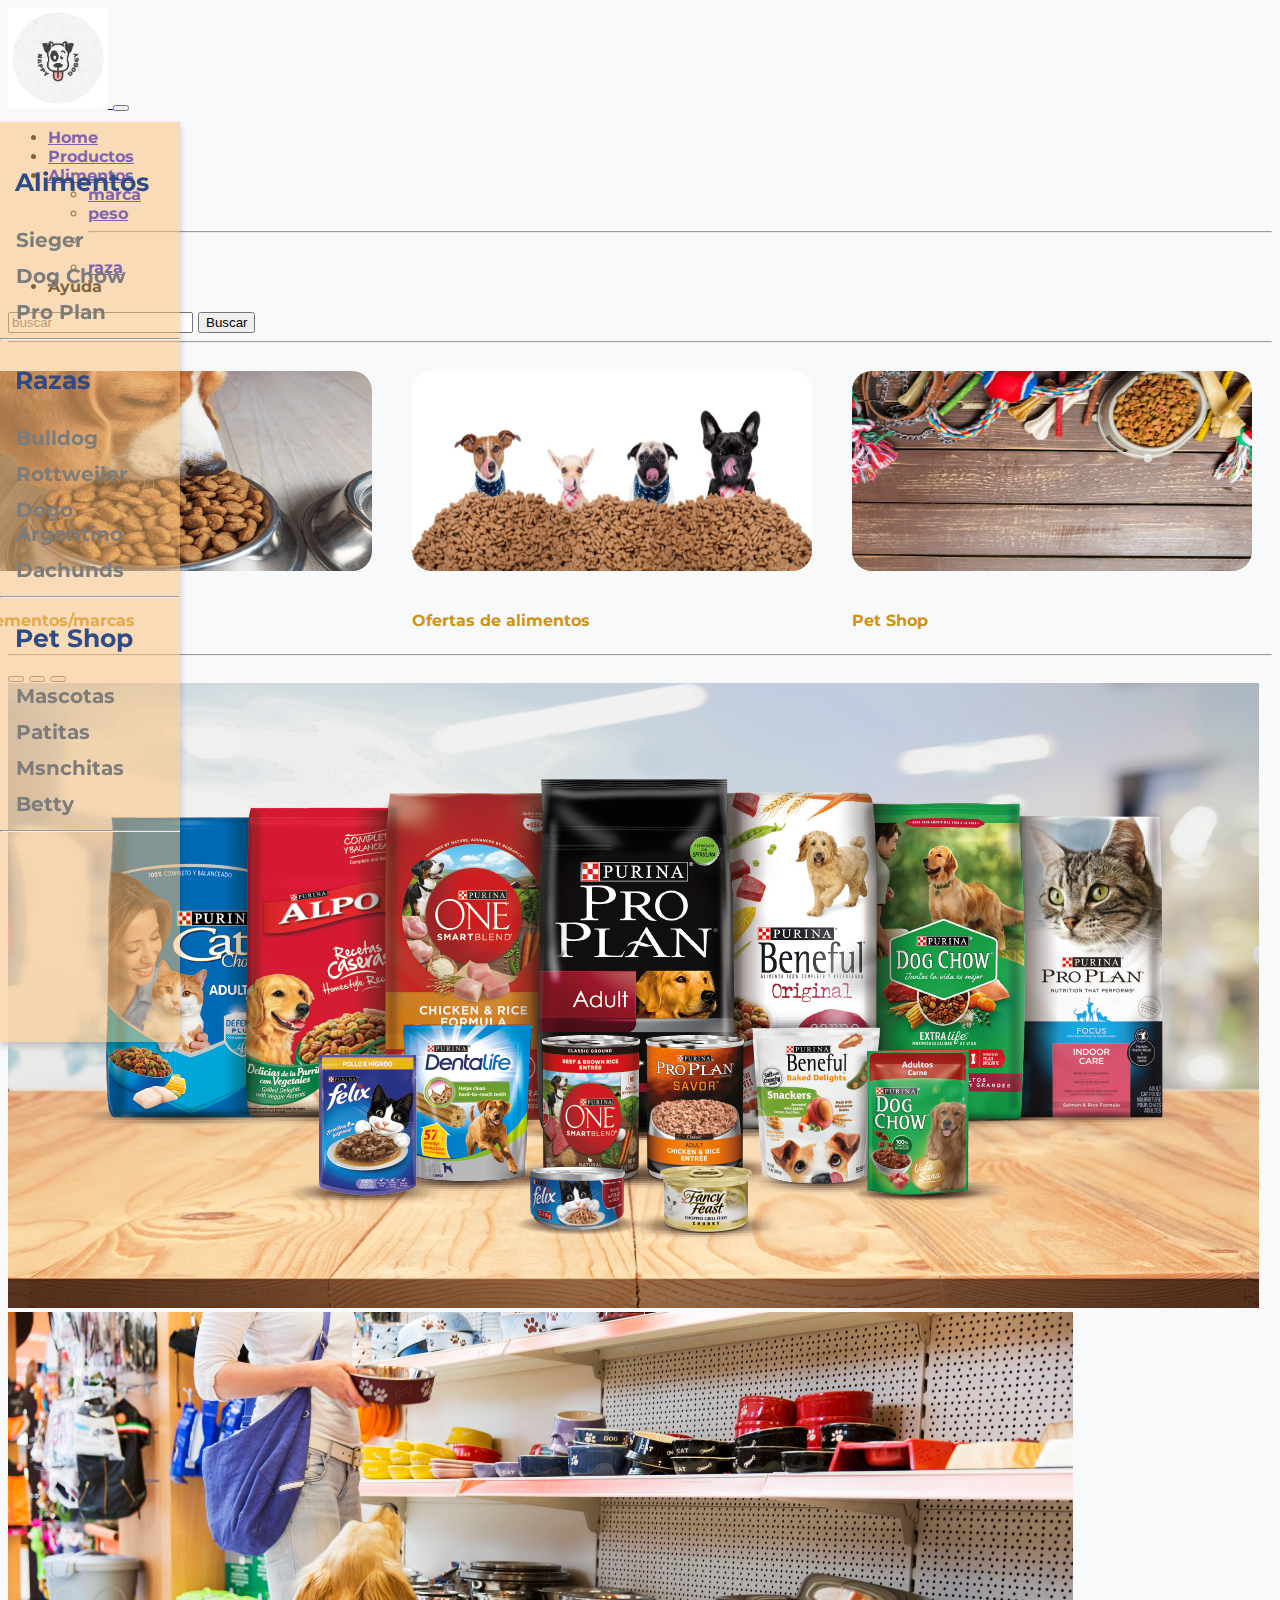
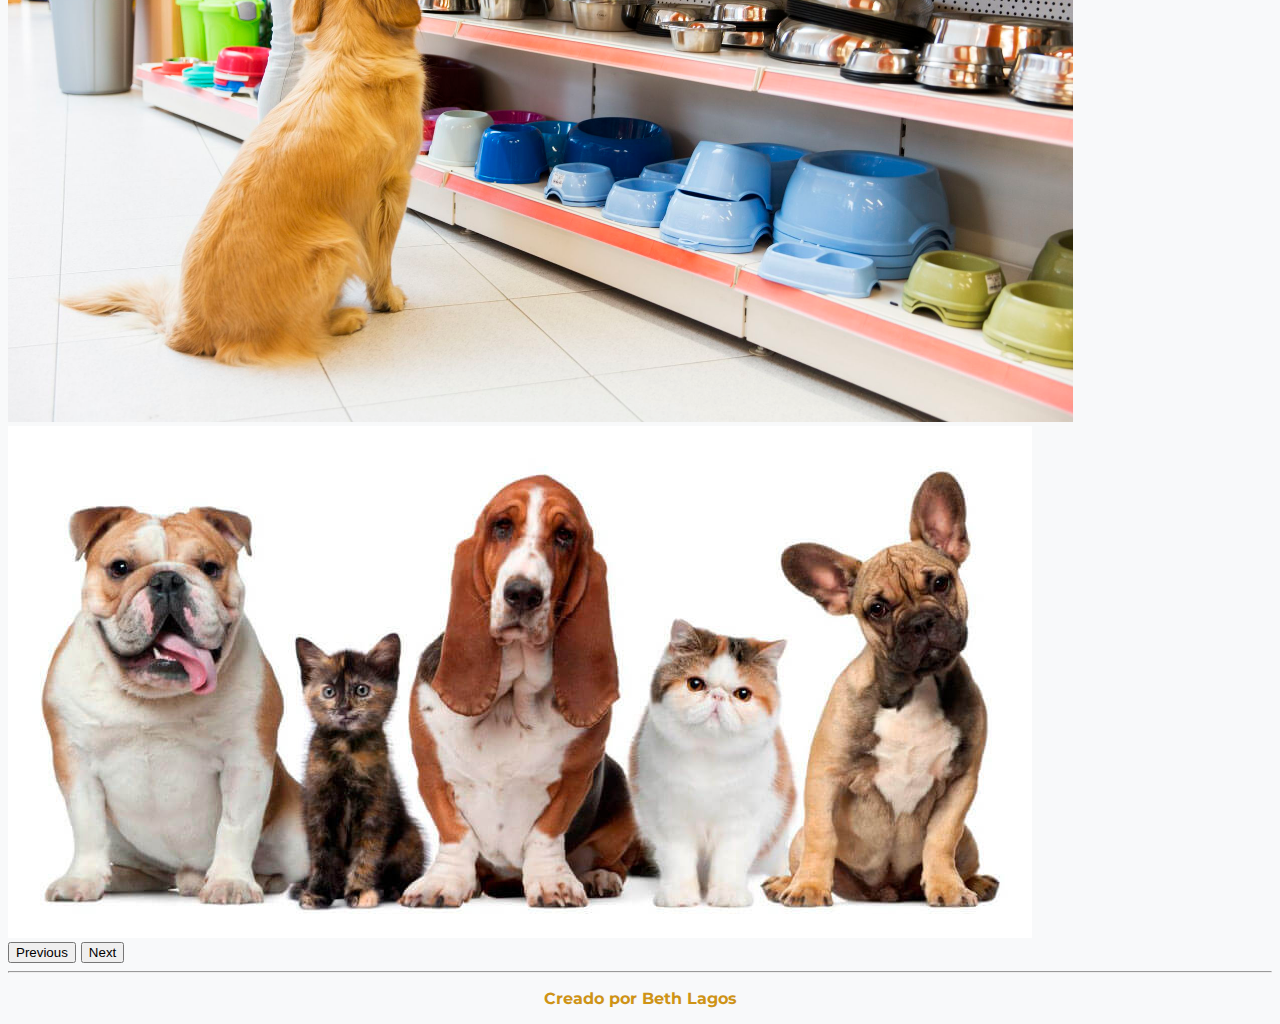
<file: index.html>
<!DOCTYPE html>
<html lang="en">
  <head>
    <meta charset="utf-8" />
    <meta name="viewport" content="width=device-width, initial-scale=1" />
    <link rel="preconnect" href="https://fonts.googleapis.com" />
    <link rel="preconnect" href="https://fonts.gstatic.com" crossorigin />
    <link
      href="https://fonts.googleapis.com/css2?family=Montserrat:ital,wght@0,200;1,300&family=Roboto:ital@1&display=swap"
      rel="stylesheet"
    />
    <link
      href="https://cdn.jsdelivr.net/npm/bootstrap@5.1.3/dist/css/bootstrap.min.css"
      rel="stylesheet"
      integrity="sha384-1BmE4kWBq78iYhFldvKuhfTAU6auU8tT94WrHftjDbrCEXSU1oBoqyl2QvZ6jIW3"
      crossorigin="anonymous"
    />
    <link rel="stylesheet" href="css/estilos.css" />
    <title>Pet Shop</title>
  </head>
  <body>
    <header>
      <nav class="navbar navbar-expand-lg navbar-light bg-light">
        <div class="container-fluid">
          <a class="navbar-brand" href="index.html">
            <img src="img/logoo.jpg" alt="logo" width="100" height="100" />
          </a>
          <button
            class="navbar-toggler"
            type="button"
            data-bs-toggle="collapse"
            data-bs-target="#navbarSupportedContent"
            aria-controls="navbarSupportedContent"
            aria-expanded="false"
            aria-label="Toggle navigation"
          >
            <span class="navbar-toggler-icon"></span>
          </button>
          <div class="collapse navbar-collapse" id="navbarSupportedContent">
            <ul class="navbar-nav me-auto mb-2 mb-lg-0">
              <li class="nav-item">
                <a class="nav-link active" aria-current="page" href="#">Home</a>
              </li>
              <li class="nav-item">
                <a class="nav-link" href="productos.html">Productos</a>
              </li>
              <li class="nav-item dropdown">
                <a
                  class="nav-link dropdown-toggle"
                  href="#"
                  id="navbarDropdown"
                  role="button"
                  data-bs-toggle="dropdown"
                  aria-expanded="false"
                >
                  Alimentos
                </a>
                <ul class="dropdown-menu" aria-labelledby="navbarDropdown">
                  <li><a class="dropdown-item" href="#">marca</a></li>
                  <li><a class="dropdown-item" href="#">peso</a></li>
                  <li><hr class="dropdown-divider" /></li>
                  <li>
                    <a class="dropdown-item" href="#">raza</a>
                  </li>
                </ul>
              </li>
              <li class="nav-item">
                <a class="nav-link disabled">Ayuda</a>
              </li>
            </ul>
            <form class="d-flex">
              <input
                class="form-control me-2"
                type="search"
                placeholder="buscar"
                aria-label="buscar"
              />
              <button class="btn btn-outline-success" type="submit">
                Buscar
              </button>
            </form>
          </div>
        </div>
      </nav>
      <!-- <a href="index.html" class="logo"
        ><img class="logo" src="../img/logoo.jpg" alt="logo"
      /></a>
      <nav class="nav">
        <ul class="nav_menu">
          <li class="nav_link">
            <a href="index.html">Home</a>
          </li>
          <li class="nav_link">
            <a href="productos.html">Productos</a>
          </li>
          <li class="nav_link">
            <a href="quienessomos.html">Quienes somos</a>
          </li>
          <li class="nav_link">
            <a href="contacto.html">Contacto</a>
          </li>
          <li class="nav_link">
            <a href="ofertas.html">Ofertas</a>
          </li>
        </ul>
      </nav> -->
    </header>
    <hr />
    <!-- barra fija de busqueda -->
    <div class="sidenav">
      <p class="textoAlimentos" href="#">Alimentos</p>
      <a href="#">Sieger</a>
      <a href="#">Dog Chow</a>
      <a href="#">Pro Plan</a>
      <hr />
      <p class="textoAlimentos" href="#">Razas</p>
      <a href="#">Bulldog</a>
      <a href="#">Rottweiler</a>
      <a href="#">Dogo Argentino</a>
      <a href="#">Dachunds</a>
      <hr />
      <p class="textoAlimentos" href="#">Pet Shop</p>
      <a href="#">Mascotas</a>
      <a href="#">Patitas</a>
      <a href="#">Msnchitas</a>
      <a href="#">Betty</a>
      <hr />
    </div>

    <!-- CONTENIDO DE LA PAGINA -->
    <div class="bordesRedondo">
      <div>
        <img src="img/alimentos.jpeg" />
        <div class="textoAlim">
          <p>Aliementos/marcas</p>
        </div>
      </div>
      <div>
        <img src="img/ofertas.jpeg" />
        <div class="textoOfer">
          <p>Ofertas de alimentos</p>
        </div>
      </div>
      <div>
        <img src="img/petshop.jpeg" />
        <div class="textoPet">
          <p>Pet Shop</p>
        </div>
      </div>
    </div>
    <hr />
    <!-- carrusel -->
    <div
      id="carouselExampleIndicators"
      class="carousel slide"
      data-bs-ride="carousel"
    >
      <div class="carousel-indicators">
        <button
          type="button"
          data-bs-target="#carouselExampleIndicators"
          data-bs-slide-to="0"
          class="active"
          aria-current="true"
          aria-label="Slide 1"
        ></button>
        <button
          type="button"
          data-bs-target="#carouselExampleIndicators"
          data-bs-slide-to="1"
          aria-label="Slide 2"
        ></button>
        <button
          type="button"
          data-bs-target="#carouselExampleIndicators"
          data-bs-slide-to="2"
          aria-label="Slide 3"
        ></button>
      </div>
      <div class="carousel-inner">
        <div class="carousel-item active">
          <img src="img/alimentosvarios.png" class="d-block w-100" alt="..." />
        </div>
        <div class="carousel-item">
          <img
            src="img/petshop1.jpeg"
            class="d-block w-100"
            style="height: 710px"
            alt="..."
          />
        </div>
        <div class="carousel-item">
          <img src="img/razas.jpeg" class="d-block w-100" alt="..." />
        </div>
      </div>
      <button
        class="carousel-control-prev"
        type="button"
        data-bs-target="#carouselExampleIndicators"
        data-bs-slide="prev"
      >
        <span class="carousel-control-prev-icon" aria-hidden="true"></span>
        <span class="visually-hidden">Previous</span>
      </button>
      <button
        class="carousel-control-next"
        type="button"
        data-bs-target="#carouselExampleIndicators"
        data-bs-slide="next"
      >
        <span class="carousel-control-next-icon" aria-hidden="true"></span>
        <span class="visually-hidden">Next</span>
      </button>
    </div>
    <footer>
      <hr />
      <p style="text-align: center">Creado por Beth Lagos</p>
    </footer>
    <script
      src="https://cdn.jsdelivr.net/npm/bootstrap@5.1.3/dist/js/bootstrap.bundle.min.js"
      integrity="sha384-ka7Sk0Gln4gmtz2MlQnikT1wXgYsOg+OMhuP+IlRH9sENBO0LRn5q+8nbTov4+1p"
      crossorigin="anonymous"
    ></script>
  </body>
</html>
</file>
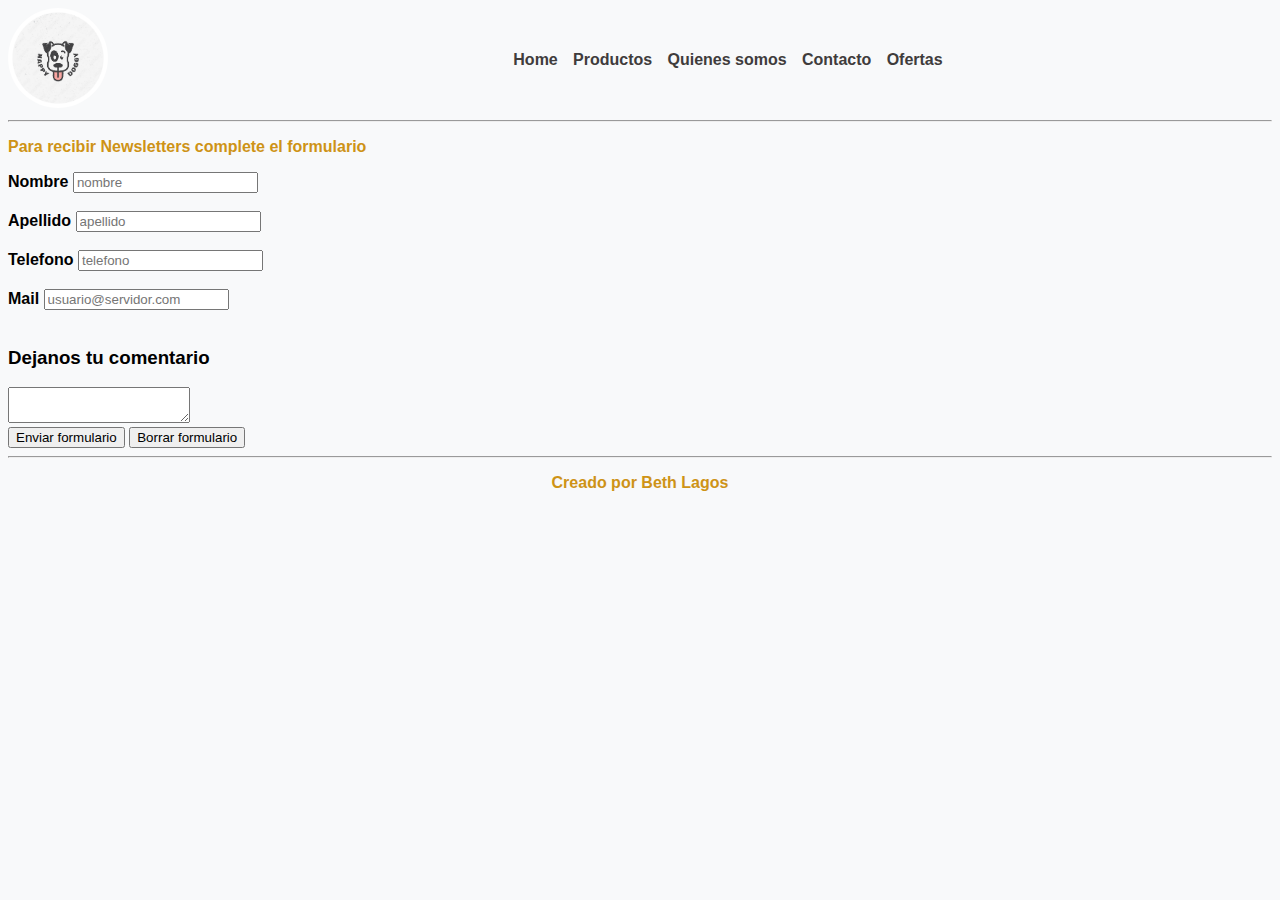
<file: contacto.html>
<!DOCTYPE html>
<html lang="en">
  <head>
    <meta charset="UTF-8" />
    <meta http-equiv="X-UA-Compatible" content="IE=edge" />
    <meta name="viewport" content="width=device-width, initial-scale=1.0" />
    <link rel="stylesheet" href="../css/estilos.css">
    <title>Pet Shop</title>
  </head>
  <body>
    <header class="header">
      <a href="index.html" class="logo"
        ><img class="logo" src="../img/logoo.jpg" alt="logo"
      /></a>
      <nav class="nav">
        <!-- lista no ordenada -->

        <ul class="nav_menu">
          <li class="nav_link">
            <a href="index.html">Home</a>
          </li>
          <li class="nav_link">
            <a href="productos.html">Productos</a>
          </li>
          <li class="nav_link">
            <a href="quienessomos.html">Quienes somos</a>
          </li>
          <li class="nav_link">
            <a href="contacto.html">Contacto</a>
          </li>
          <li class="nav_link">
            <a href="ofertas.html">Ofertas</a>
          </li>
        </ul>
      </nav>
    </header>
    <hr />
      <!-- practicando formularios -->
            <p>Para recibir Newsletters complete el formulario</p>
      <form action="servidor.php"method="post">
          <label for="nombre">Nombre</label>
          <input type="text" name="nombre" placeholder="nombre"><br><br>
          <label for="apellido">Apellido</label>
          <input type="text" lname="Apellido" placeholder="apellido"><br><br>
          <label for="telefono">Telefono</label>
          <input type="text" phone="telefono" placeholder="telefono"><br><br>
          <label for="mail">Mail</label>
          <input type="text" mail="mail" placeholder="usuario@servidor.com"><br><br>
          <h3>Dejanos tu comentario</h3>
          <textarea name="cometario"></textarea><br>
          <input type="submit" value="Enviar formulario">
          <input type="reset" value="Borrar formulario">
          <footer>
            <hr />
            <p style="text-align: center">Creado por Beth Lagos</p>
          </footer>
</body>
</html>
</file>
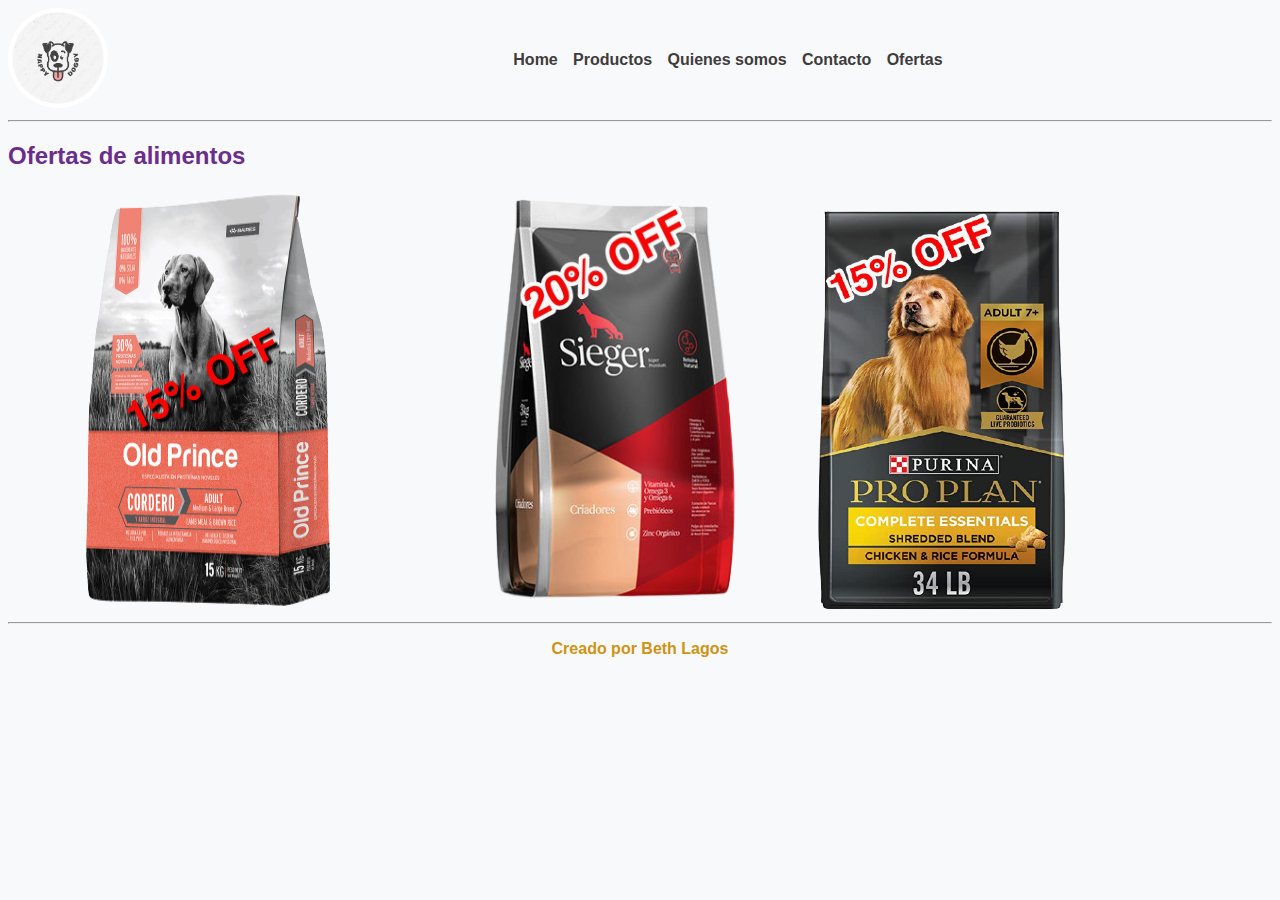
<file: ofertas.html>
<!DOCTYPE html>
<html lang="en">
  <head>
    <meta charset="UTF-8" />
    <meta http-equiv="X-UA-Compatible" content="IE=edge" />
    <meta name="viewport" content="width=device-width, initial-scale=1.0" />
    <link rel="stylesheet" href="../css/estilos.css" />
    <title>Pet Shop</title>
  </head>
  <body>
    <header class="header">
      <a href="index.html" class="logo"
        ><img class="logo" src="../img/logoo.jpg" alt="logo"
      /></a>
      <nav class="nav">
        <!-- lista no ordenada -->

        <ul class="nav_menu">
          <li class="nav_link">
            <a href="index.html">Home</a>
          </li>
          <li class="nav_link">
            <a href="productos.html">Productos</a>
          </li>
          <li class="nav_link">
            <a href="quienessomos.html">Quienes somos</a>
          </li>
          <li class="nav_link">
            <a href="contacto.html">Contacto</a>
          </li>
          <li class="nav_link">
            <a href="ofertas.html">Ofertas</a>
          </li>
        </ul>
      </nav>
    </header>
    <hr />
    <h2>Ofertas de alimentos</h2>
    <div>
      <img class="old" src="../img/old-remopng.png" alt="alimento" />
      <img class="sieger" src="../img/sieger-repng.png" alt="ducha portatil" />
      <img class="proPlan" src="../img/pl-rem.png" alt="cuchas" />
    </div>
    <footer>
      <hr />
      <p style="text-align: center">Creado por Beth Lagos</p>
    </footer>
  </body>
</html>
</file>
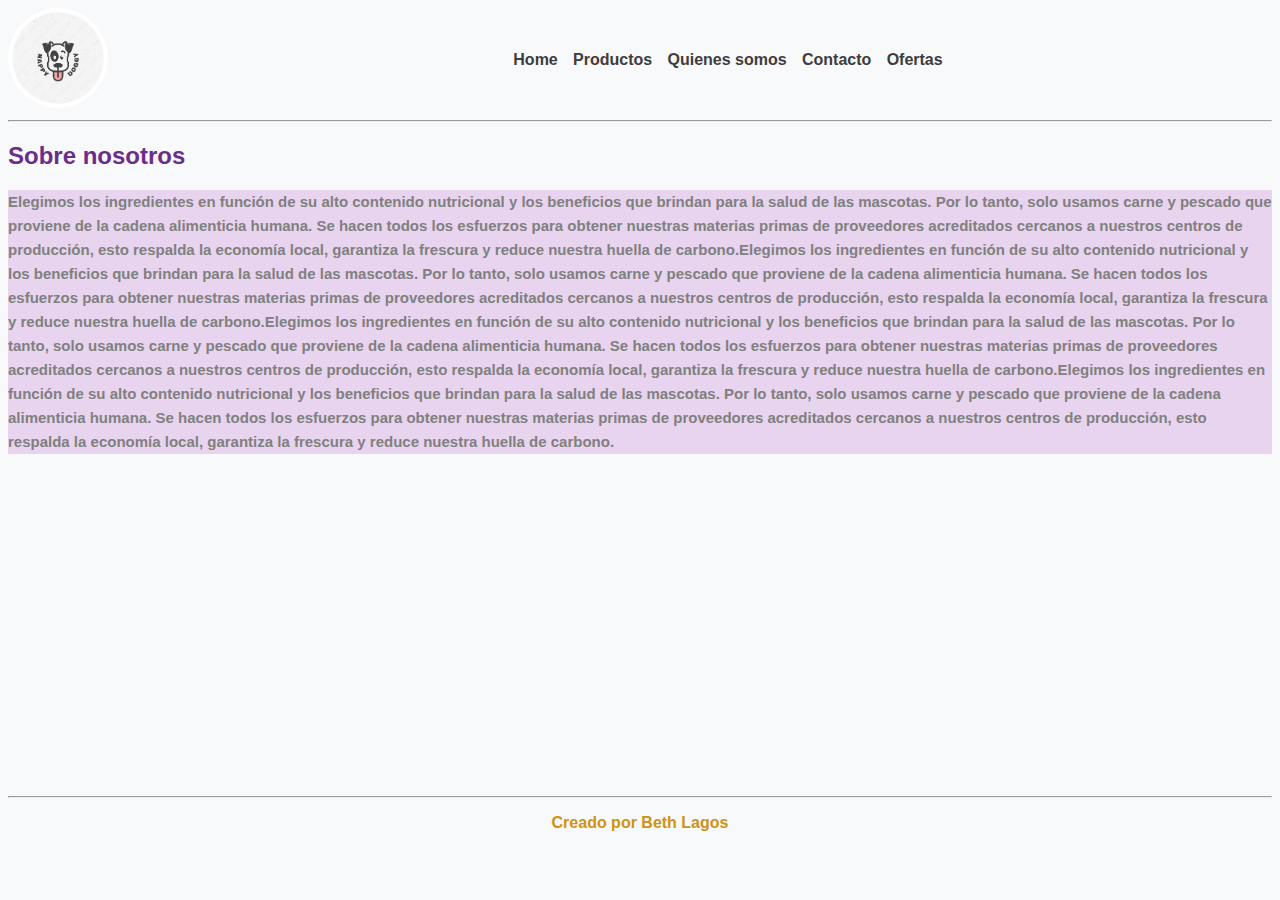
<file: quienessomos.html>
<!DOCTYPE html>
<html lang="en">
  <head>
    <meta charset="UTF-8" />
    <meta http-equiv="X-UA-Compatible" content="IE=edge" />
    <meta name="viewport" content="width=device-width, initial-scale=1.0" />
    <link rel="stylesheet" href="../css/estilos.css" />
    <title>Pet Shop</title>
  </head>
  <body>
    <header class="header">
      <a href="index.html" class="logo"
        ><img class="logo" src="../img/logoo.jpg" alt="logo"
      /></a>
      <nav class="nav">
        <!-- lista no ordenada -->

        <ul class="nav_menu">
          <li class="nav_link">
            <a href="index.html">Home</a>
          </li>
          <li class="nav_link">
            <a href=productos.html">Productos</a>
          </li>
          <li class="nav_link">
            <a href="quienessomos.html">Quienes somos</a>
          </li>
          <li class="nav_link">
            <a href="contacto.html">Contacto</a>
          </li>
          <li class="nav_link">
            <a href="ofertas.html">Ofertas</a>
          </li>
        </ul>
      </nav>
    </header>
    <hr />
    <h2>Sobre nosotros</h2>
    <p id="quienesSomos">
      Elegimos los ingredientes en función de su alto contenido nutricional y
      los beneficios que brindan para la salud de las mascotas. Por lo tanto,
      solo usamos carne y pescado que proviene de la cadena alimenticia humana.
      Se hacen todos los esfuerzos para obtener nuestras materias primas de
      proveedores acreditados cercanos a nuestros centros de producción, esto
      respalda la economía local, garantiza la frescura y reduce nuestra huella
      de carbono.Elegimos los ingredientes en función de su alto contenido
      nutricional y los beneficios que brindan para la salud de las mascotas.
      Por lo tanto, solo usamos carne y pescado que proviene de la cadena
      alimenticia humana. Se hacen todos los esfuerzos para obtener nuestras
      materias primas de proveedores acreditados cercanos a nuestros centros de
      producción, esto respalda la economía local, garantiza la frescura y
      reduce nuestra huella de carbono.Elegimos los ingredientes en función de
      su alto contenido nutricional y los beneficios que brindan para la salud
      de las mascotas. Por lo tanto, solo usamos carne y pescado que proviene de
      la cadena alimenticia humana. Se hacen todos los esfuerzos para obtener
      nuestras materias primas de proveedores acreditados cercanos a nuestros
      centros de producción, esto respalda la economía local, garantiza la
      frescura y reduce nuestra huella de carbono.Elegimos los ingredientes en
      función de su alto contenido nutricional y los beneficios que brindan para
      la salud de las mascotas. Por lo tanto, solo usamos carne y pescado que
      proviene de la cadena alimenticia humana. Se hacen todos los esfuerzos
      para obtener nuestras materias primas de proveedores acreditados cercanos
      a nuestros centros de producción, esto respalda la economía local,
      garantiza la frescura y reduce nuestra huella de carbono.
    </p>
    <div style="text-align: center">
      <iframe
        width="560"
        height="315"
        src="https://www.youtube.com/embed/HYzP2YjM2IM"
        title="YouTube video player"
        frameborder="0"
        allow="accelerometer; autoplay; clipboard-write; encrypted-media; gyroscope; picture-in-picture"
        allowfullscreen
      ></iframe>
    </div>
    <footer>
      <hr />
      <p style="text-align: center">Creado por Beth Lagos</p>
    </footer>
  </body>
</html>
</file>
<file: css/estilos.css>
body {
  background-color: #f8f9fa;
  font-family: "Montserrat", sans-serif;
  font-weight: bolder;
}
p {
  color: rgb(206, 147, 22);
}
/* lista no ordenada y header */
.header {
  display: flex;
  justify-content: revert;
  align-items: center;
}
@media screen and (max-height: 1000px) and (max-width: 1000px) {
  .header {
    display: grid;
  }
}
.nav {
  width: 500px;
}
.nav_menu {
  list-style-type: none;
  display: flex;
  justify-content: space-evenly;
}
.logo {
  width: 100px;
  border-radius: 50px;
  margin-right: 350px;
}
@media screen and (max-height: 1000px) and (max-width: 1000px) {
  .logo {
    width: 50px;
    margin-right: 200px;
  }
}
.nav_menu li a {
  text-decoration: none;
  color: rgb(63, 60, 60);
}
@media screen and (max-height: 1000px) and (max-width: 1000px) {
  .nav_menu {
    display: flex;
    flex-direction: row;
    margin-right: 150px;
  }
}
@media screen and (max-height: 1000px) and (max-width: 1000px) {
  .nav {
    margin-right: 150px;
  }
  .nav li a {
    text-decoration: none;
    color: rgb(230, 15, 15);
    font-size: 12px;
  }
}
/* estilos del index imagenes .Class*/
.bordesRedondo img {
  border-radius: 30px;
  width: 400px;
  height: 200px;
  padding: 10px;
  margin: 10px;
}
.bordesRedondo {
  display: flex;
  justify-content: flex-end;
}

@media screen and (max-height: 1000px) and (max-width: 1000px) {
  .bordesRedondo {
    display: flex;
    flex-direction: column;
    justify-content: center;
    margin-left: 130px;
  }
  .bordesRedondo img {
    width: 100px;
    height: 100px;
  }
}
.textoPet {
  margin-left: 20px;
}
.textoAlim {
  margin-left: 20px;
}
.textoOfer {
  margin-left: 20px;
}
/* BARRA DE BUSQUEDA INDEX */
.sidenav {
  height: 100%;
  width: 180px;
  position: fixed;
  z-index: 1;
  top: 122px;
  left: 0;
  background-color: rgba(250, 191, 119, 0.514);
  overflow-x: hidden;
  padding-top: 20px;
  box-shadow: 0 4px 8px 0 rgba(0, 0, 0, 0.2);
  transition: 0.3s;
}
.textoAlimentos {
  font-size: 25px;
  margin-left: 15px;
  color: #2f4b86;
}

.sidenav a {
  padding: 6px 8px 6px 16px;
  text-decoration: none;
  font-size: 20px;
  color: #7c7c7c;
  display: block;
}

.sidenav a:hover {
  color: #f1f1f1;
}

.main {
  margin-left: 160px;
  padding: 0px 10px;
}

@media screen and (max-height: 1000px) and (max-width: 1000px) {
  .sidenav {
    padding-top: 15px;
    width: 100px;
  }
  .sidenav a {
    font-size: 14px;
  }
  .sidenav p {
    font-size: 15px;
  }
}

/* Page productos  */
.containerProductos {
  display: grid;
  grid-template-columns: auto auto auto auto;
}
#hover :hover {
  width: 300px;
  transition: width 1s;
}
.card {
  box-shadow: 0 4px 8px 0 rgba(0, 0, 0, 0.2);
  transition: 0.3s;
  width: 250px;
  margin-top: 15px;
  margin-left: 35px;
}
.card img {
  width: 200px;
  height: 200px;
}
h2 {
  color: rgb(107 45 139);
}

@media screen and (max-height: 1000px) and (max-width: 1000px) {
  .card {
    box-shadow: 0 4px 8px 0 rgba(231, 35, 35, 0.2);
    transition: 0.3s;
    width: 200px;
  }
  .card img {
    width: 100px;
    height: 100px;
  }
}

.imgEuka1 {
  margin-left: 20px;
}
@media screen and (max-height: 1000px) and (max-width: 1000px) {
  .containerProductos {
    display: grid;
    grid-template-columns: auto auto;
  }
}

#articulos {
  display: flex;
  justify-content: space-around;
  flex-direction: row;
  flex-wrap: wrap;
}
@media screen and (max-height: 1000px) and (max-width: 1000px) {
  #articulos {
    display: flex;
    flex-direction: column;
    margin-left: 50px;
  }
  #articulos img {
    height: 70px;
    width: 70px;
  }
}

.card:hover {
  box-shadow: 0 8px 16px 0 rgba(0, 0, 0, 0.2);
}

.container {
  padding: 20px 5px;
}

/* estilos quienes somos bio #ID*/
#quienesSomos {
  font-family: Arial, Helvetica, sans-serif;
  font-size: 15px;
  background-color: #e3cfe7a1;
  line-height: 1.6;
  color: grey;
}
/* The animation code */
@keyframes example {
  from {
    background-color: rgb(236, 196, 120);
  }
  to {
    background-color: rgb(226, 156, 99);
  }
}

/* The element to apply the animation to */
#quienesSomos {
  background-color: rgb(232, 212, 238);
  animation-name: example;
  animation-duration: 4s;
}
/* oferta img */
.old {
  width: 400px;
  height: 420px;
}
.sieger {
  width: 400px;
  height: 420px;
}
.proPlan {
  width: 250px;
  height: 400px;
}
</file>
